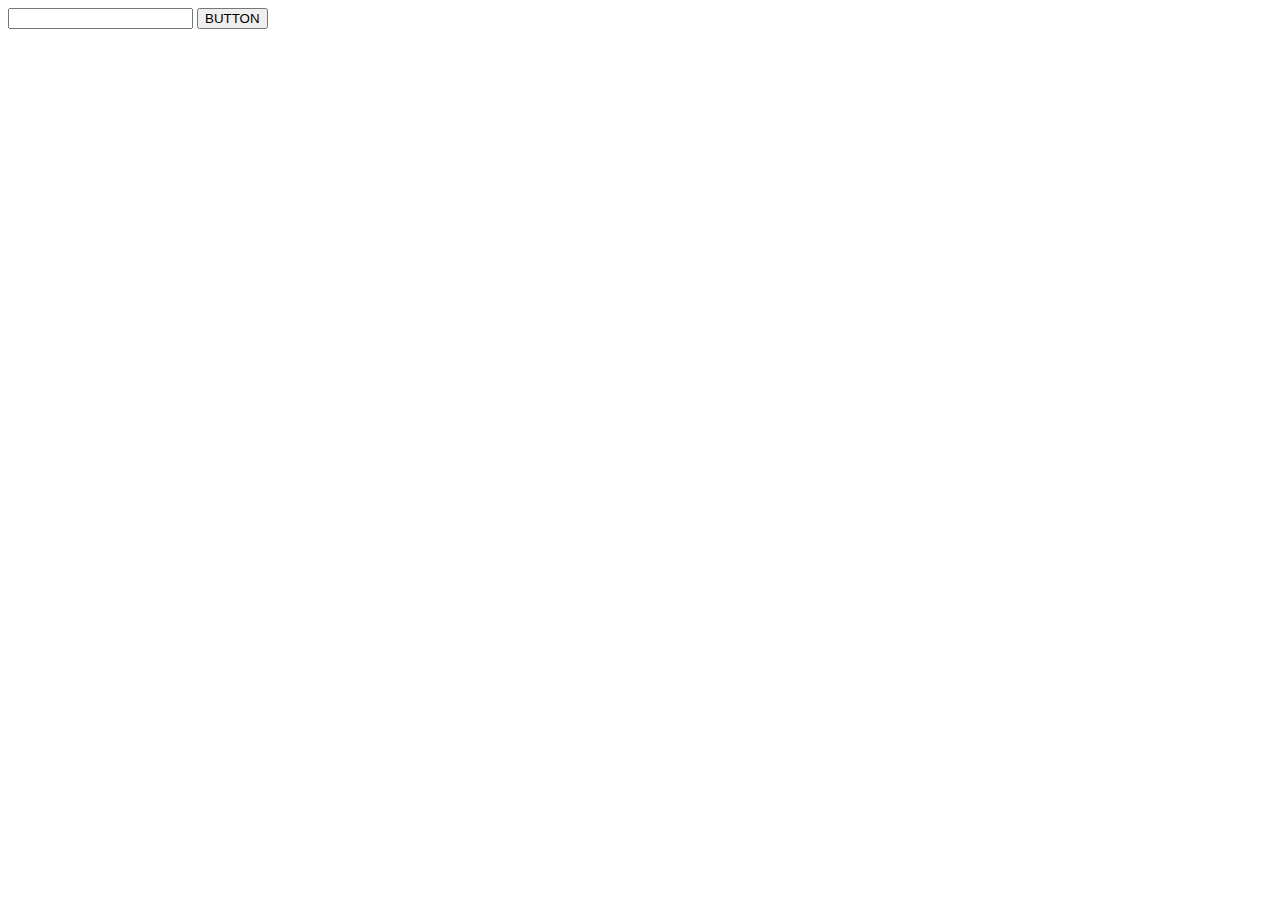
<file: Index.html>
<!DOCTYPE html>
<html lang="en">
<head>
    <meta charset="UTF-8">
    <title>Title</title>
</head>
<body>
    <div id="parent">
        <input type="text" id="text1"/>
        <button id="button1">BUTTON</button>
    </div>
    <script>
        console.log('Hello console! - line 13');

        const inputElement = document.getElementById('text1');
        const buttonElement = document.getElementById('button1');
        const parentElement = document.getElementById('parent');

        inputElement.addEventListener('input', function(e){
            console.log(`The value you entered is ${e.target.value}`);
        });
        buttonElement.addEventListener('click', function (e){
            console.log('You clicked on my button!')
            e.stopPropagation();
        });
        parentElement.addEventListener('click', function(e){
            console.log('You clicked on the parent containing div.')
        });
        buttonElement.addEventListener('mouseover', function(e){
            console.log('Your mouse is on the button')
        });
        buttonElement.addEventListener('mouseout', function(e){
            console.log('Your mouse is no longer on the button')
        });
        inputElement.addEventListener('focus', function(e){
            console.log('You focused on the input!')
        });
        inputElement.addEventListener('blur', function(e){
            console.log('You stopped focusing on the input!')
        });
        document.addEventListener('keydown', function(e){
            console.log(e);
        });
        document.addEventListener('keydown', function(e){
            console.log(`You just hit the ${e.key} key`)
        });
    </script>
</body>
</html>
</file>
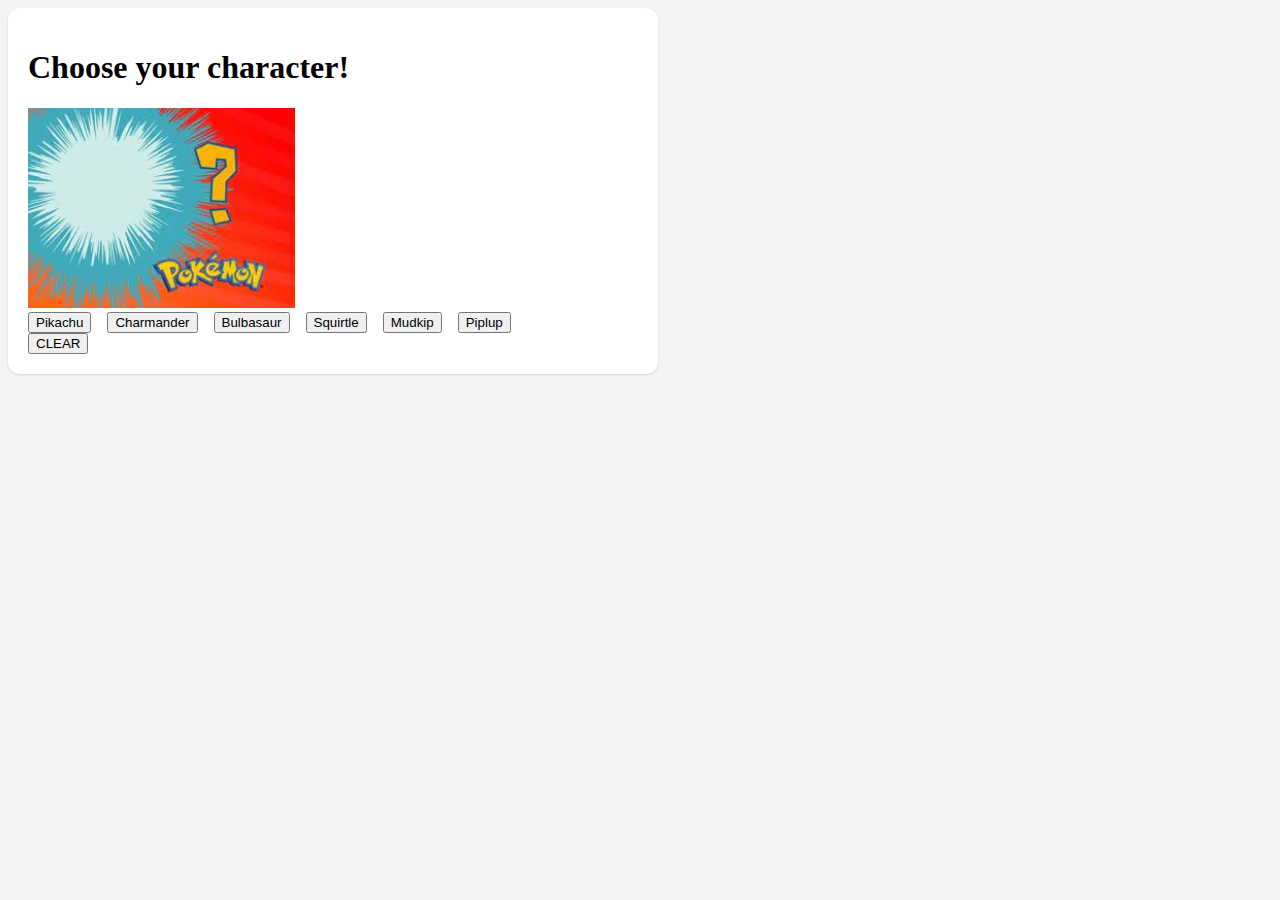
<file: Avatar Picker.html>
<!DOCTYPE html>
<html lang="en">
<head>
    <meta charset="UTF-8">
    <title>Title</title>
    <link rel="stylesheet" href="style.css">
</head>
<body>
<div class="container">
    <div class="content">
        <h1>Choose your character!</h1>
        <img src="[data-uri]" height=200>
        <div class="row">
            <button id="1">Pikachu</button>
            <button id="2">Charmander</button>
            <button id="3">Bulbasaur</button>
            <button id="4">Squirtle</button>
            <button id="5">Mudkip</button>
            <button id="6">Piplup</button>
        </div>
        <button id="clear">CLEAR</button>
    </div>
</div>
<script>
    const content = document.querySelector('.content');
    const pikachu = document.getElementById('1');
    const charmander = document.getElementById('2');
    const bulbasaur = document.getElementById('3');
    const squirtle = document.getElementById('4');
    const mudkip = document.getElementById('5');
    const piplup = document.getElementById('6');
    const image = document.querySelector('img')
    const clearButton = document.getElementById('clear');

    pikachu.addEventListener('click', function(e){
        image.src='https://upload.wikimedia.org/wikipedia/en/a/a6/Pok%C3%A9mon_Pikachu_art.png'
        });

    charmander.addEventListener('click', function(e){
        image.src='[data-uri]'
    });

    bulbasaur.addEventListener('click', function(e){
        image.src='[data-uri]'
    });

    squirtle.addEventListener('click', function(e){
        image.src='https://miro.medium.com/v2/resize:fit:302/1*KuSu6ZTyLAcRDwOsI9ZzZA.png'
    });

    mudkip.addEventListener('click', function(e){
        image.src='[data-uri]'
    });

    piplup.addEventListener('click', function(e){
        image.src='https://archives.bulbagarden.net/media/upload/thumb/b/ba/0393Piplup.png/250px-0393Piplup.png'
    });

    clearButton.addEventListener('click', function(e){
        image.src='[data-uri]'
    });
</script>
</body>
</html>
</file>
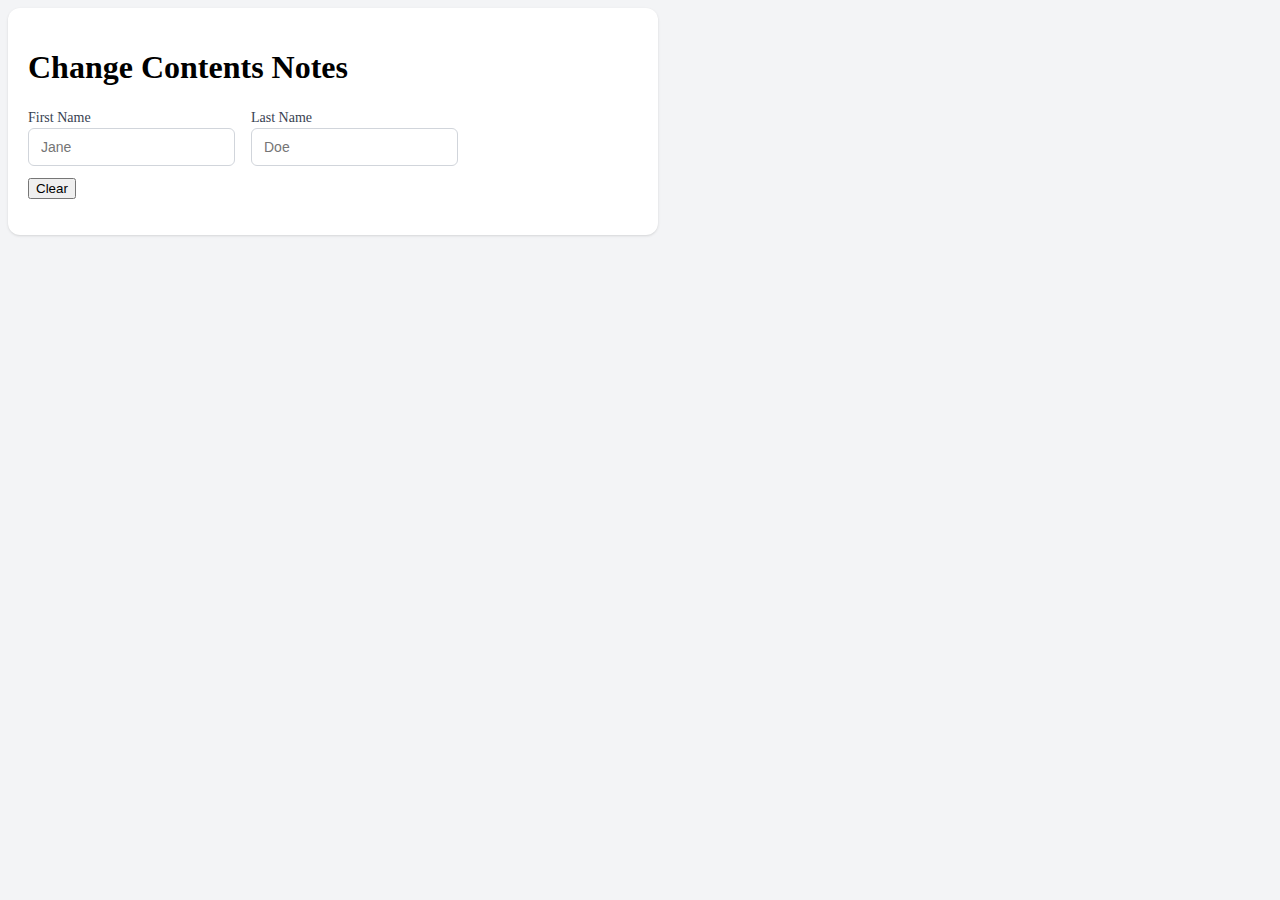
<file: changeContents.html>
<!DOCTYPE html>
<html lang="en">
<head>
    <meta charset="UTF-8">
    <link rel="stylesheet" href="style.css">
    <title>Change Contents of an Element Notes</title>
    <style>
        .hidden{
            display:none;
        }
    </style>
</head>
<body>
    <div class="container">
        <div class="content">
            <h1>Change Contents Notes</h1>
                <div class="row">
                    <div>
                        <label for="first">First Name</label>
                        <input type="text" id="first" name="first_name" placeholder="Jane">
                    </div>
                    <div>
                        <label for="last">Last Name</label>
                        <input type="text" id="last" name="last_name" placeholder="Doe">
                    </div>
                </div>
            <button name="clear">Clear</button>
            <p></p>
            <p class="hidden"></p>
        </div>
    </div>
<script>
    const clearButton = document.querySelector('[name="clear"]');
    const firstName = document.getElementById('first');
    const lastName = document.getElementById('last');
    const full = document.querySelector('p');


    firstName.addEventListener('change', function(e){
        let first = firstName.value;
        let last = lastName.value;
        let fullName = `Hello ${first} ${last}!`;
        if (fullName.length>1){
            full.classList.remove("hidden")
        } else{
            full.classList.add("hidden")
        }
        full.textContent = `Hello ${fullName}!`;
    });
    lastName.addEventListener('change', function(e){
        let first = firstName.value;
        let last = lastName.value;
        let fullName = `Hello ${first} ${last}!`;
        full.textContent = fullName;
    });
    clearButton.addEventListener('click', function(e){
        firstName.value = "";
        lastName.value = "";
        full.textContent = "";
    })
    function nameCreator(){
        let first = firstName.value;
        let last = lastName.value;
        let fullname = `${first} ${last}`;
        if (fullName.length>1){
            full.classList.remove("hidden")
        }else{
            full.classList.add("hidden")
        }
        full.textContent = `Hello ${fullName}!`;
    }
</script>
</body>
</html>
</file>
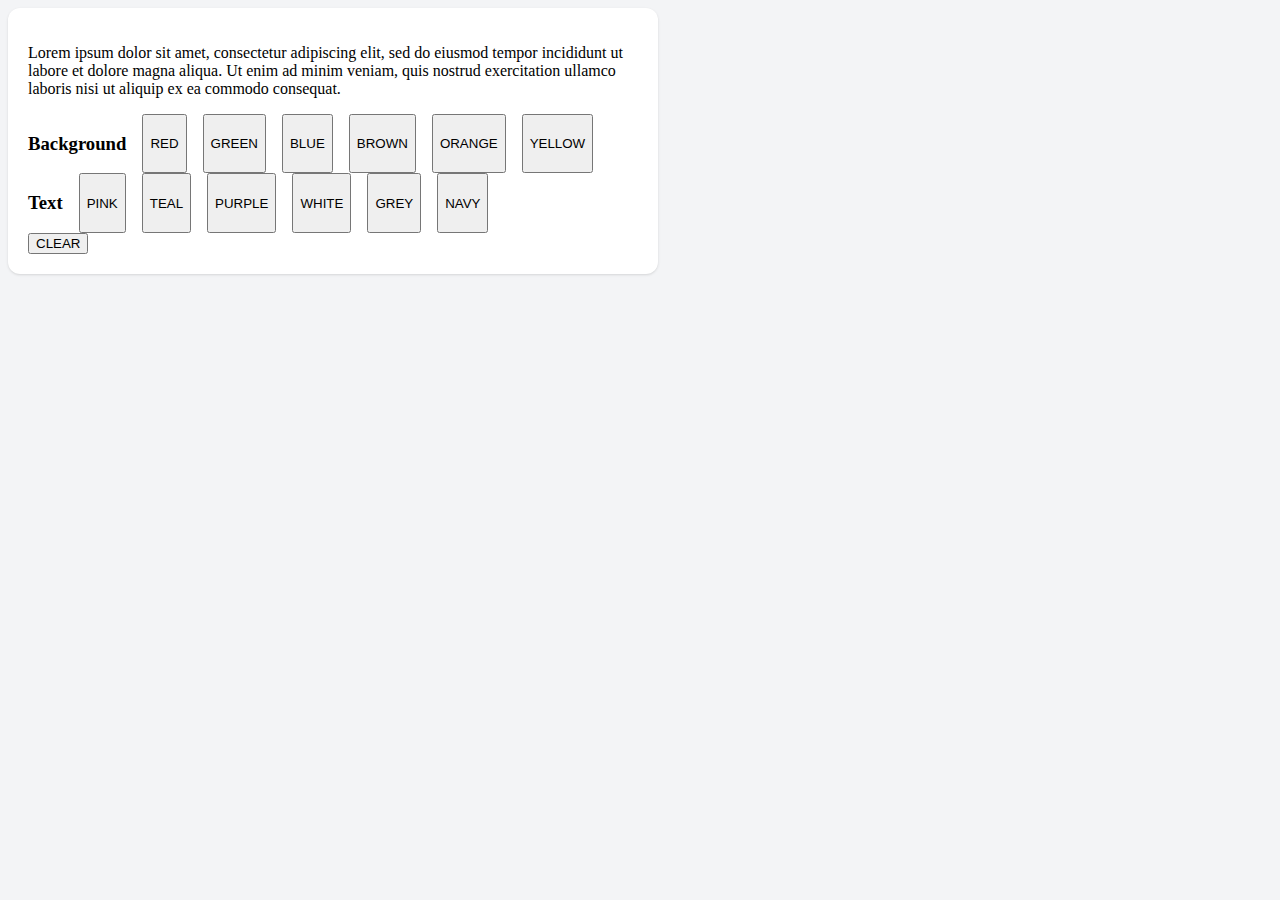
<file: colorPicker.html>
<!DOCTYPE html>
<html lang="en">
<head>
    <meta charset="UTF-8">
    <title>Title</title>
    <link rel="stylesheet" href="style.css">
    <style>
        .red{
            background-color:red;
        }
        .green{
            background-color:green;
        }
        .blue{
            background-color:blue;
        }
        .brown{
            background-color:saddlebrown;
        }
        .orange{
            background-color:darkorange;
        }
        .yellow{
            background-color:yellow;
        }
        .pink{
            color:pink;
        }
        .teal{
            color:teal;
        }
        .purple{
            color:#5906b8;
        }
        .white{
            color:white;
        }
        .grey{
            color:darkgrey;
        }
        .navy{
            color:navy;
        }
    </style>
</head>
<body>
<div class="container">
    <div class="content">
        <p> Lorem ipsum dolor sit amet, consectetur adipiscing elit,
            sed do eiusmod tempor incididunt ut labore et dolore magna
            aliqua. Ut enim ad minim veniam, quis nostrud exercitation
            ullamco laboris nisi ut aliquip ex ea commodo consequat. </p>
        <div class="row">
            <h3>Background</h3>
            <button id="1">RED</button>
            <button id="2">GREEN</button>
            <button id="3">BLUE</button>
            <button id="7">BROWN</button>
            <button id="9">ORANGE</button>
            <button id="11">YELLOW</button>
        </div>
        <div class="row">
            <h3>Text</h3>
            <button id="4">PINK</button>
            <button id="5">TEAL</button>
            <button id="6">PURPLE</button>
            <button id="8">WHITE</button>
            <button id="10">GREY</button>
            <button id="12">NAVY</button>
        </div>
        <button id="clear">CLEAR</button>
    </div>
</div>
<script>
    const content = document.querySelector('.content');
    const red = document.getElementById('1');
    const green = document.getElementById('2');
    const blue = document.getElementById('3');
    const brown = document.getElementById('7');
    const orange = document.getElementById('9');
    const yellow = document.getElementById('11');

    const pink = document.getElementById('4');
    const teal = document.getElementById('5');
    const purple = document.getElementById('6');
    const white = document.getElementById('8');
    const grey = document.getElementById('10');
    const navy = document.getElementById('12');

    const clearButton = document.getElementById('clear');

    red.addEventListener('click', function(e){
        removeBGColor();
        content.classList.add('red');
    });

    green.addEventListener('click', function(e){
        removeBGColor();
       content.classList.add('green');
    });

    blue.addEventListener('click', function(e){
        removeBGColor();
        content.classList.add('blue');
    });

    brown.addEventListener('click', function(e){
        removeBGColor();
        content.classList.add('brown');
    });

    orange.addEventListener('click', function(e){
        removeBGColor();
        content.classList.add('orange');
    });

    yellow.addEventListener('click', function(e){
        removeBGColor();
        content.classList.add('yellow');
    })

    pink.addEventListener('click', function(e){
        removeTextColor();
        content.classList.add('pink');
    });

    teal.addEventListener('click', function(e){
        removeTextColor();
        content.classList.add('teal');
    });

    purple.addEventListener('click', function(e){
        removeTextColor();
        content.classList.add('purple');
    });

    white.addEventListener('click', function(e){
        removeTextColor();
        content.classList.add('white');
    });

    grey.addEventListener('click', function(e){
        removeTextColor();
        content.classList.add('grey');
    });

    navy.addEventListener('click', function(e){
        removeTextColor();
        content.classList.add('navy');
    });

    clearButton.addEventListener('click', function(e){
        removeTextColor();
        removeBGColor();
    });
    function removeBGColor(){
        content.classList.remove('red');
        content.classList.remove('green');
        content.classList.remove('blue');
        content.classList.remove('brown');
        content.classList.remove('orange');
        content.classList.remove('yellow');
    }

    function removeTextColor(){
        content.classList.remove('pink');
        content.classList.remove('teal')
        content.classList.remove('purple');
        content.classList.remove('white');
        content.classList.remove('grey');
        content.classList.remove('navy');
    }
</script>
</body>
</html>
</file>
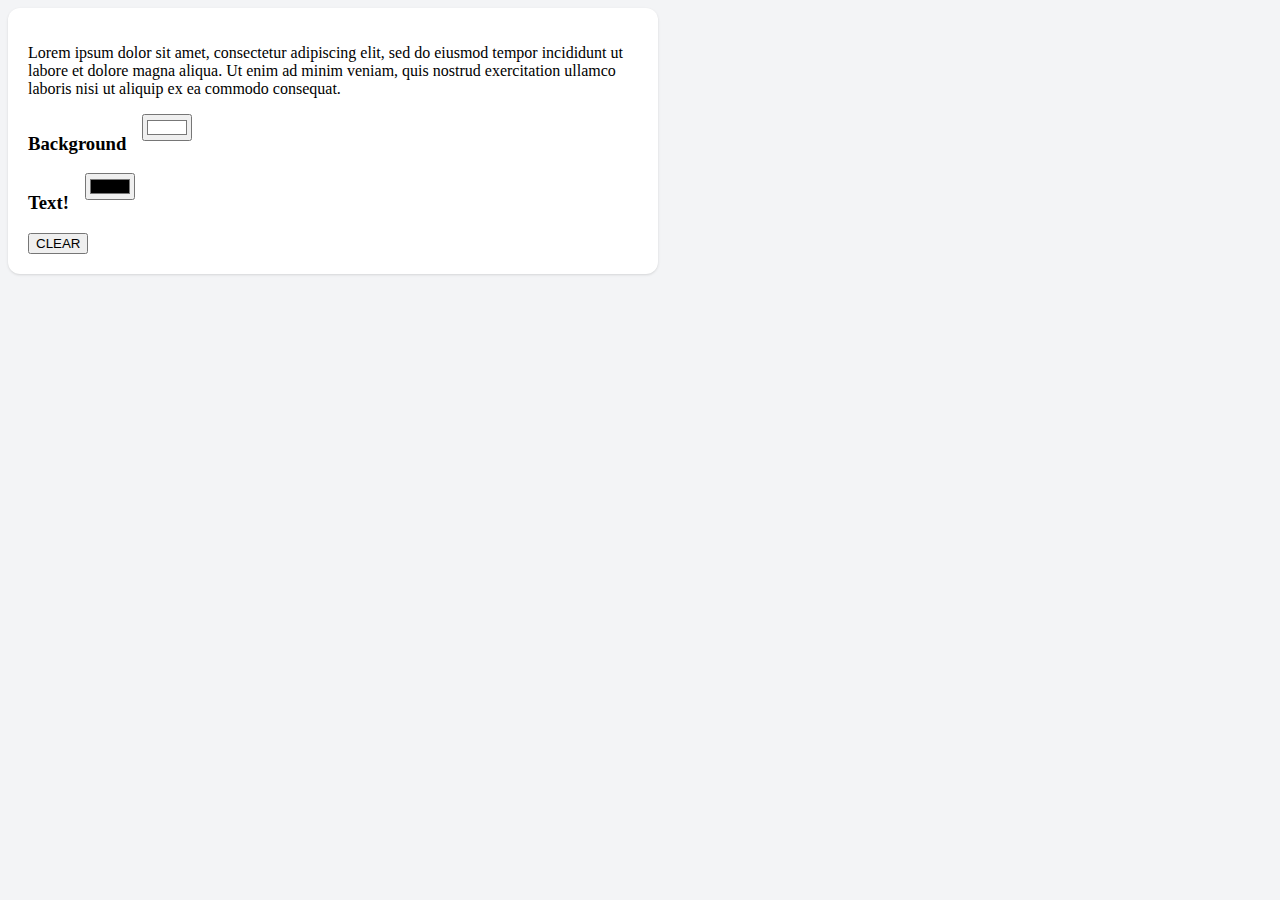
<file: colorPicker2.html>
<!DOCTYPE html>
<html lang="en">
<head>
    <meta charset="UTF-8">
    <title>Updated Color Picker</title>
  <link rel="stylesheet" href="style.css">
</head>
<body>
  <div class="container">
    <div class="content">
      <p> Lorem ipsum dolor sit amet, consectetur adipiscing elit, sed do eiusmod
        tempor incididunt ut labore et dolore magna aliqua. Ut enim ad minim veniam,
        quis nostrud exercitation ullamco laboris nisi ut aliquip ex ea commodo
        consequat.</p>
      <div class="row">
        <h3>Background</h3>
        <input type="color" id="bg" value="#FFFFFF">
      </div>
      <div class="row">
        <h3>Text!</h3>
        <input type="color" id="txt">
      </div>
      <button id="clear">CLEAR</button>
    </div>
  </div>
<script>
  const content = document.querySelector('.content');
  const bg = document.getElementById('bg');
  const txt = document.getElementById('txt');
  const clear = document.getElementById('clear');

  bg.addEventListener('change', function(e){
    content.style.backgroundColor = e.target.value;
  });

  txt.addEventListener('change', function(e){
    content.style.color=e.target.value;
  });

  clear.addEventListener('click', function(e){
    content.style.backgroundColor = 'white';
    bg.value = '#FFFFFF'
    content.style.color = 'black';
    txt.value = '#000000'
  });

</script>
</body>
</html>
</file>
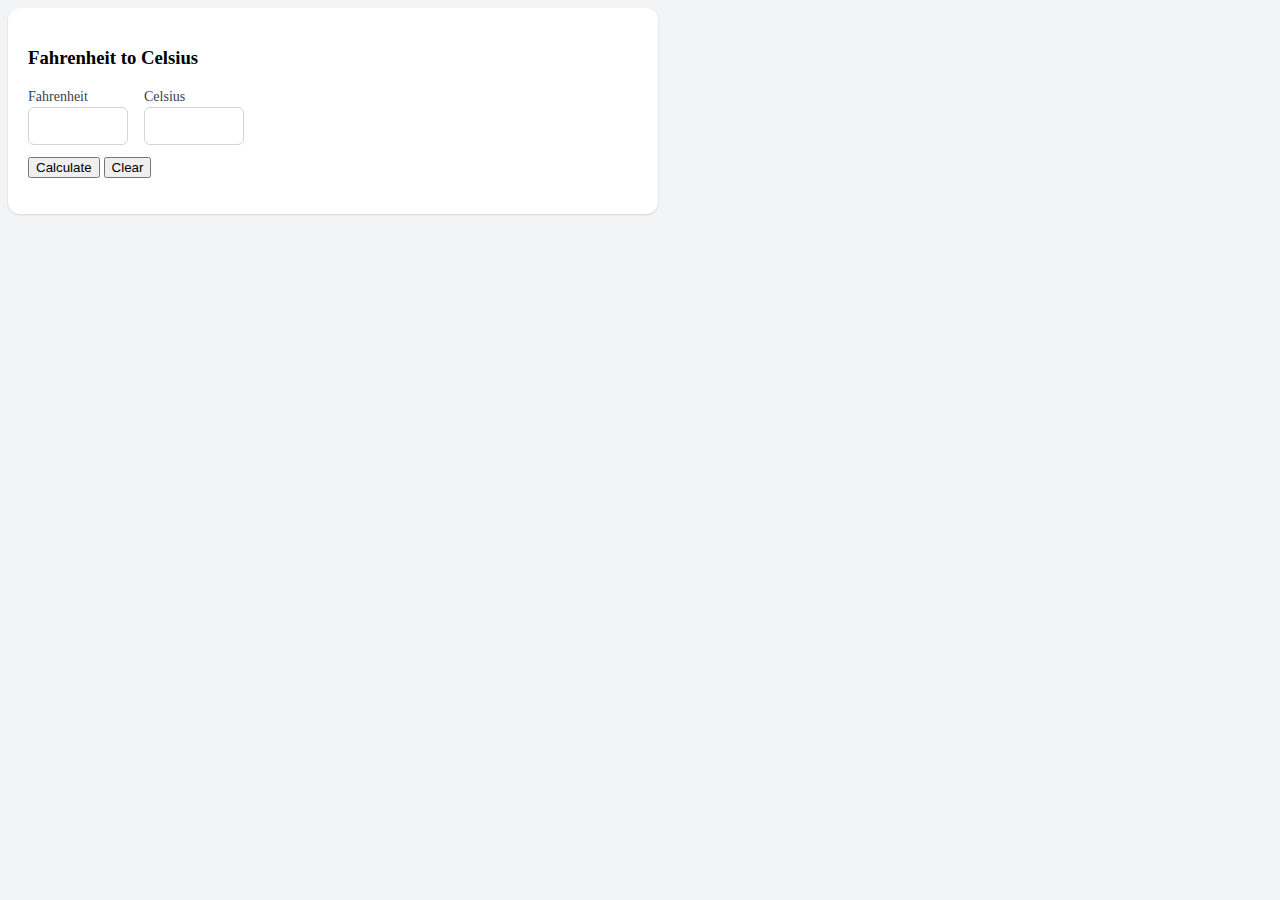
<file: homework.html>
<!DOCTYPE html>
<html lang="en">
<head>
    <meta charset="UTF-8">
    <title>Fahrenheit to Celsius</title>
  <link rel="stylesheet" href="style.css">
  <style>
    .hidden{
      display:none;
    }
  </style>
</head>
<body>
<div class="container">
  <div class="content">
    <h3>Fahrenheit to Celsius</h3>
    <div class="row">
      <div>
        <label for="Fahrenheit">Fahrenheit</label>
        <input type="text" id="Fahrenheit" name="Fahrenheit" style="width:100px;">
      </div>
      <div>
        <label for="celsius">Celsius</label>
        <input type="text" id="celsius" name="celsius" style="width:100px;">
      </div>
    </div>
    <button id="calc">Calculate</button>
    <button id="clear">Clear</button>
    <p></p>
  </div>
</div>
<script>
  const fahrenheit = document.getElementById('Fahrenheit');
  const celsius = document.getElementById('celsius');
  const ans = document.querySelector('p');
  const calculateButton = document.getElementById('calc');
  const clearButton = document.getElementById('clear');

  function checkIsValid(num){
    if (isNaN(num)){
      return false
    }
    if (num <= 0){
      return true
    }
    return true
  }
  celsius.addEventListener('change', function(e){
    let fahrenheitNum = +fahrenheit.value;
    let celsiusNum = +celsius.value;
    ans.classList.remove("hidden");
    if (!checkIsValid(fahrenheitNum) || !checkIsValid(celsiusNum)){
      ans.textContent = 'Invalid Inputs';
      return;
    } else{
      fahrenheit.value = (String) ((celsiusNum  * (9/5)) + 32);
    }
  })
  fahrenheit.addEventListener('change', function(e){
    let fahrenheitNum = +fahrenheit.value;
    let celsiusNum = +celsius.value;
    ans.classList.remove("hidden");
    if (!checkIsValid(fahrenheitNum) || !checkIsValid(celsiusNum)){
      ans.textContent = 'Invalid Inputs';
      return;
    } else{
      celsius.value = (String) ((fahrenheitNum  - 32) * (5/9));
    }
  })
  clearButton.addEventListener('click', function(e){
    fahrenheit.value = " ";
    celsius.value = " ";
    ans.textContent = "";
    ans.classList.add("hidden");
  })
</script>
</body>

</html>
</file>
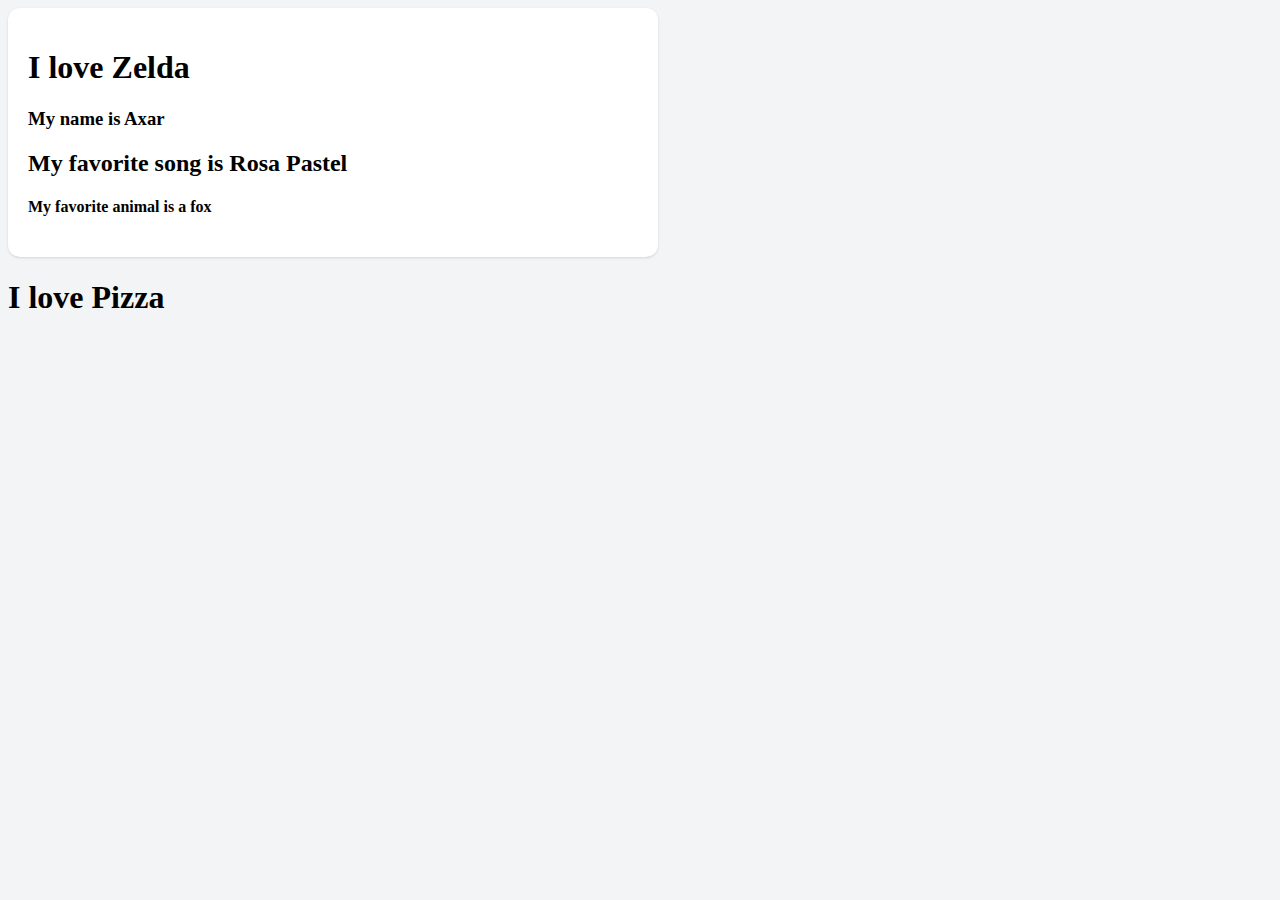
<file: insertPractice.html>
<!DOCTYPE html>
<html lang="en">
<head>
    <meta charset="UTF-8">
    <title>Title</title>
    <link rel="stylesheet" href="style.css">
</head>
<body>
<div class="container">
    <div class="content">
      <h3>What Is This?</h3>
      <h4>I don't want this</h4>
    </div>
</div>
<script>
  const content = document.querySelector('.content');
  //Replace contents of a html tag using innerHTML
  content.innerHTML = '<h1 class="gone">I love Lethal Company</h1><h4>I really love music</h4>';

  // add a new element in addition to existing elements
  const zelda = document.createElement('h1');
  zelda.innerHTML = 'I love Zelda';
  content.appendChild(zelda);

  //put this at the top in addition to existing elements
  const food = document.createElement('h1');
  food.innerHTML = 'I love Pizza';
  content.insertAdjacentElement('afterend', food);

  //to remove an element
  const unwantedElement = document.querySelector('h4');
  unwantedElement.remove();

  const name = document.createElement('h3');
  name.innerHTML = 'My name is Axar';
  content.appendChild(name);

  const song = document.createElement('h2')
  song.innerHTML = 'My favorite song is Rosa Pastel';
  content.appendChild(song);

  const animal = document.createElement('h4');
  animal.innerHTML = 'My favorite animal is a fox';
  content.appendChild(animal);
  const unwantedElement2 = document.querySelector('.gone');
  unwantedElement2.remove();
</script>
</body>
</html>
</file>
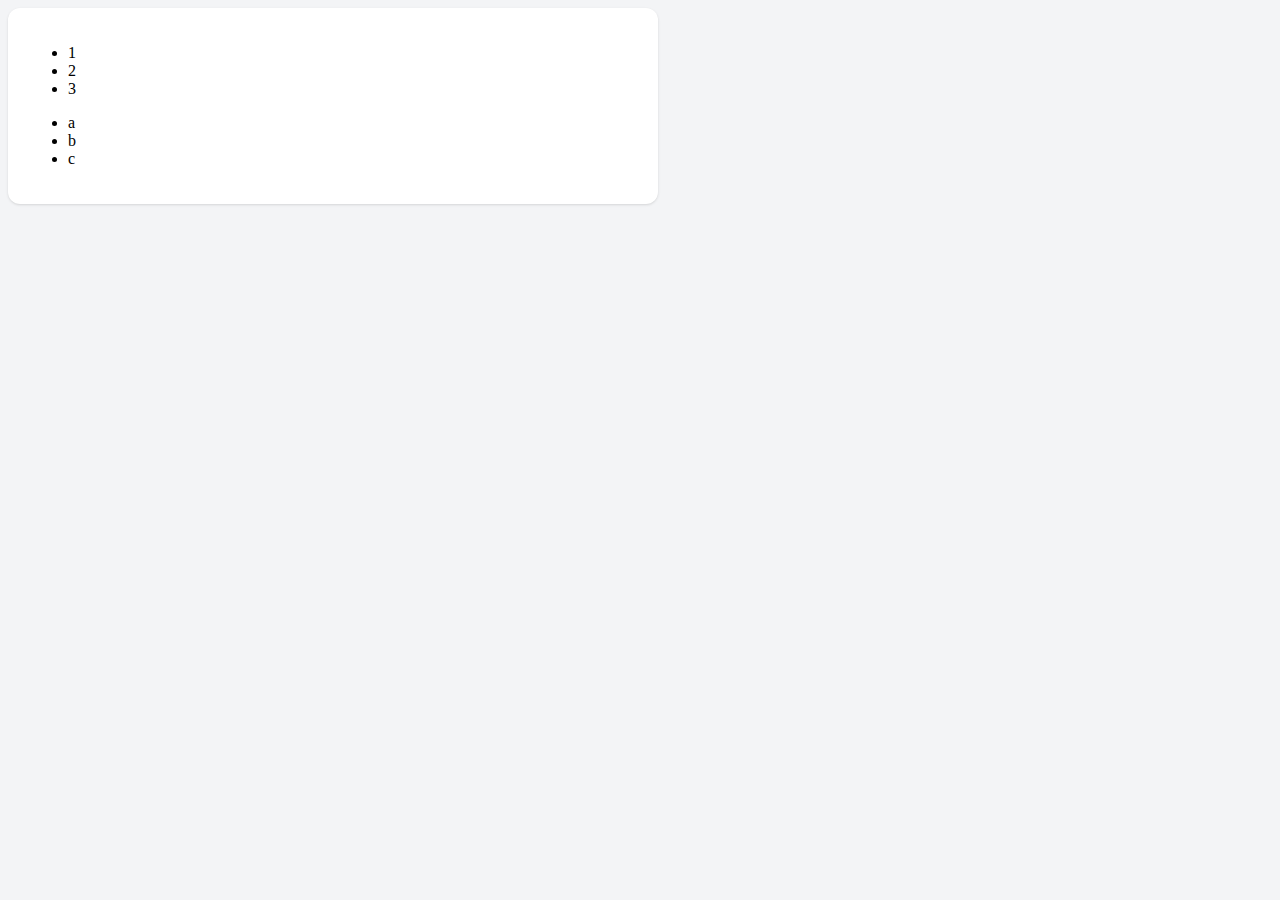
<file: traversalsinside.html>
<!DOCTYPE html>
<html lang="en">
<head>
    <meta charset="UTF-8">
    <title>Title</title>
  <link rel="stylesheet" href="style.css">
</head>
<body>
<div class="container">
    <div class="content">
        <ul id="first">
            <li>1</li>
            <li>2</li>
            <li>3</li>
        </ul>
        <ul id="second">
            <li>a</li>
            <li>b</li>
            <li>c</li>
        </ul>
    </div>
</div>
<script>
    const firstList = document.getElementById('first');
    const secondList = document.getElementById('second');

    //Drill down one
    //creates a nodeList. Not an array, but very similar
    console.log(firstList.children);

    //Prints out each item inside the ul
    for (let i=0; i<firstList.children.length; i++){
        console.log(firstList.children[i].textContent);
    }

    //Prints out each item inside the ul
    for (let i=0; i<secondList.children.length; i++){
        console.log(secondList.children[i].textContent);
    }

    //Go up one
    console.log(firstList.parentElement);

    //Give me the next element on the same level
    console.log(firstList.nextElementSibling);

    //replace secondList with firstList.nextElementSibling, as they are the same thing
    for (let i=0; i<firstList.nextElementSibling.children.length; i++){
        console.log(firstList.nextElementSibling.children[i].textContent);
    }

    //Give me the previous element on the same level
    console.log(secondList.previousElementSibling);

    //Print all the children elements of the previous element on the same as secondList
    for (let i=0; i<secondList.previousElementSibling.children.length; i++){
        console.log(secondList.previousElementSibling.children[i].textContent);
    }

    //reach for a non-existent sibling
    console.log(firstList.previousElementSibling);

</script>
</body>
</html>
</file>
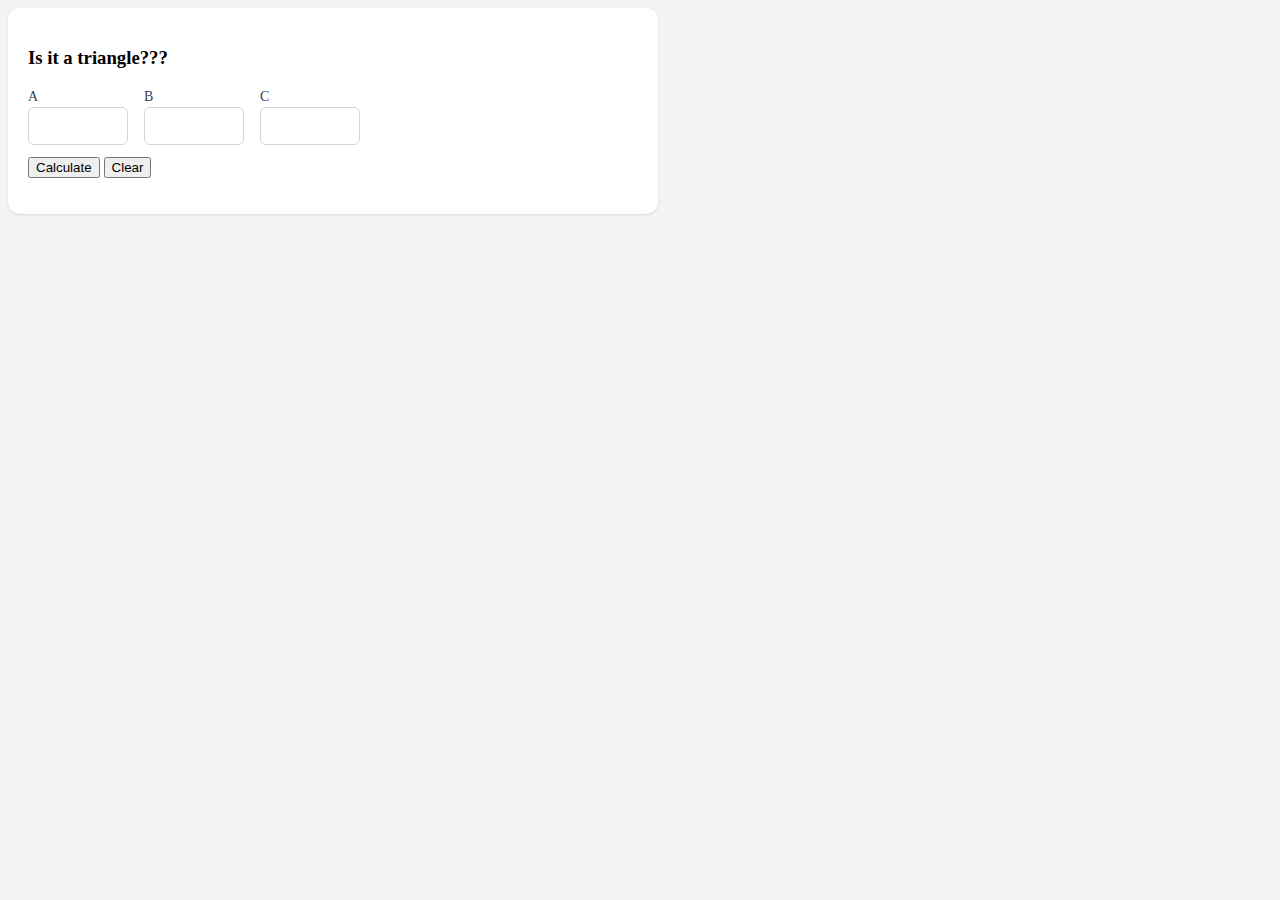
<file: triangleOrNot.html>
<!DOCTYPE html>
<html lang="en">
<head>
    <meta charset="UTF-8">
    <title>Triangle?</title>
  <link rel="stylesheet" href="style.css">
  <style>
    .hidden{
      display:none;
    }
  </style>
</head>
<body>
<div class="container">
  <div class="content">
    <h3>Is it a triangle???</h3>
    <div class="row">
      <div>
        <label for="a">A</label>
        <input type="text" id="a" name="a" style="width:100px;">
      </div>
      <div>
        <label for="b">B</label>
        <input type="text" id="b" name="b" style="width:100px;">
      </div>
      <div>
        <label for="c">C</label>
        <input type="text" id="c" name="c" style="width:100px;">
      </div>
    </div>
    <button id="calc">Calculate</button>
    <button id="clear">Clear</button>
    <p></p>
  </div>
</div>
<script>
  const a = document.getElementById('a');
  const b = document.getElementById('b');
  const c = document.getElementById('c');
  const ans = document.querySelector('p');
  const calculateButton = document.getElementById('calc');
  const clearButton = document.getElementById('clear');
  function checkIsTri(num1, num2, num3) {
    let sideAB = (num1 + num2) > num3;
    let sideAC = (num1 + num3) > num2;
    let sideBC = (num2 + num3) > num1;

    if (sideAB && sideAC && sideBC) {
      return true;
    }
    return false;
  }
  function checkIsValid(num){
    if (isNaN(num)){
      return false
    }
    if (num <= 0){
      return false
    }
    return true
  }
  calculateButton.addEventListener('click', function(e){
    let sideA = +a.value;
    let sideB = +b.value;
    let sideC = +c.value;
    ans.classList.remove("hidden");
    if (!checkIsValid(sideA) || !checkIsValid(sideB) || !checkIsValid(sideC)){
      ans.textContent = 'Invalid Inputs';
      return;
    }

    if (checkIsTri(sideA, sideB, sideC)){
      ans.textContent = 'Yes, this makes a valid triangle'
      return;
    }
    ans.textContent = 'Inputs do NOT create a valid triangle'
  })
  clearButton.addEventListener('click', function(e){
    a.value = " ";
    b.value = " ";
    c.value = " ";
    ans.textContent = "";
    ans.classList.add("hidden");
  })
</script>
</body>
</html>
</file>
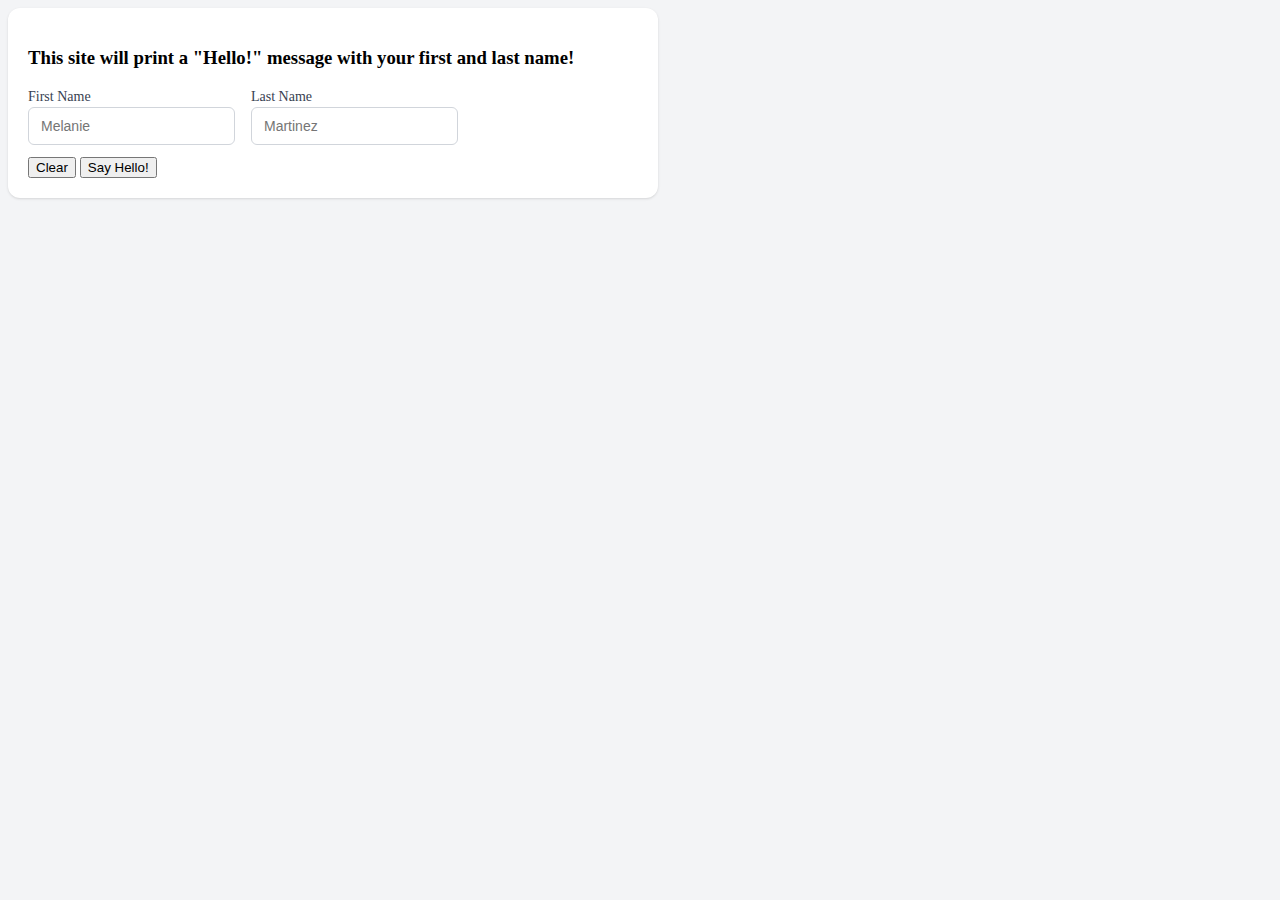
<file: yourTurn.html>
<!DOCTYPE html>
<html lang="en">
<head>
    <meta charset="UTF-8">
    <title>Hello Message</title>
    <link rel="stylesheet" href="style.css">
</head>
<body>
<div class="container">
    <div class="content">
        <h3>This site will print a "Hello!" message with your first and last name!</h3>
        <div class="row">
            <div>
                <label for="first">First Name</label>
                <input type="text" id="first" name="first_name" placeholder="Melanie">
            </div>
            <div>
                <label for="last">Last Name</label>
                <input type="text" id="last" name="last_name" placeholder="Martinez">
            </div>
        </div>
        <button name="clear">Clear</button>
        <button id="specialButton" name="hello">Say Hello!</button>
        <div id="names"></div>
    </div>
</div>
<script>
    const clearButton = document.querySelector('[name="clear"]');
    const firstName = document.getElementById('first');
    const lastName = document.getElementById('last');
    const full = document.getElementById('names');
    const helloButton = document.getElementById('specialButton');

    clearButton.addEventListener('click', function(e){
        firstName.value = " ";
        lastName.value = " ";
        full.textContent = " ";
    })

    helloButton.addEventListener('click', helloMessage)

    function helloMessage(){
        let first = firstName.value;
        let last = lastName.value;
        let fullName = `Hello ${first} ${last}!`;
        const ele = document.createElement('h4');
        ele.innerHTML = fullName;
        firstName.value = " ";
        lastName.value = " ";
        full.insertAdjacentElement('afterbegin', ele);
    }

</script>
</body>
</html>
</file>
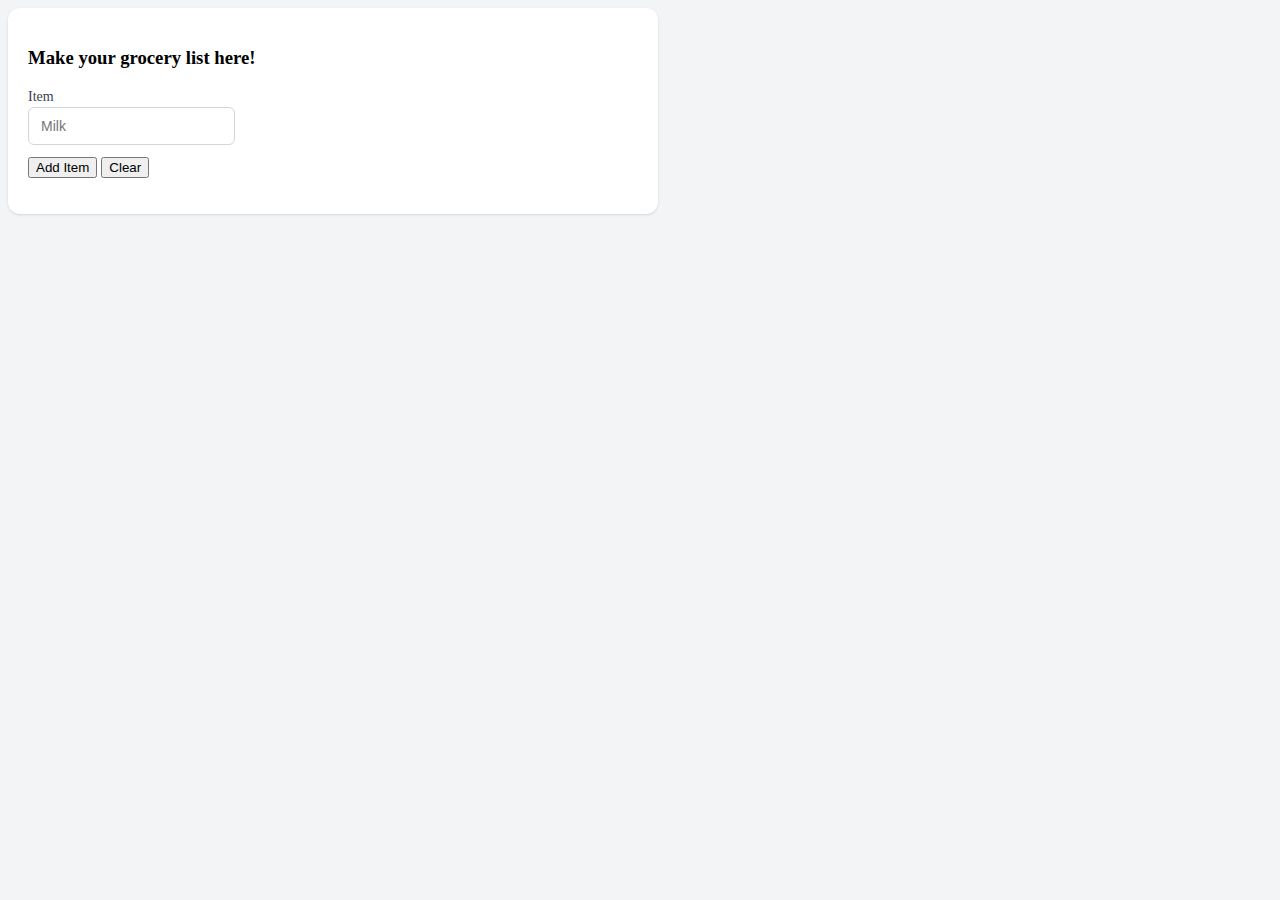
<file: yourTurn2.html>
<!DOCTYPE html>
<html lang="en">
<head>
    <meta charset="UTF-8">
    <title>Grocery List</title>
    <link rel="stylesheet" href="style.css">
</head>
<body>
<div class="container">
    <div class="content">
        <h3>Make your grocery list here!</h3>
        <div class="row">
            <div>
                <label for="item">Item</label>
                <input type="text" id="item" name="Item" placeholder="Milk">
            </div>
        </div>
        <button id="specialButton" name="hello">Add Item</button>
        <button id="clear" name="clear">Clear</button>
        <ul></ul>
    </div>
</div>
<script>
    const itemButton = document.getElementById('specialButton');
    const myList = document.querySelector('ul');
    const collectData = document.getElementById('item');
    const clearButton = document.getElementById('clear');

    itemButton.addEventListener('click', addItem)

    clearButton.addEventListener('click', function(e){
        collectData.value = " ";
        myList.value = " ";
        myList.innerHTML = "";
    })

    function addItem(){
        let itemName = collectData.value;
        let newItem = document.createElement('li');
        newItem.addEventListener('click', function (){
            newItem.remove();
        });
        newItem.innerText = itemName;
        myList.insertAdjacentElement('afterbegin', newItem);
        collectData.value = " ";
    }

</script>
</body>
</html>
</file>
<file: style.css>
*{
    box-sizing: border-box;
}
body{
    background: #f3f4f6;
}

label {
    display: block;
    line-height: 1.25rem;
    font-weight: 500;
    font-size: 14px;
    color: #374151;
}

input[type="text"], textarea, select{
    font-size: .875rem;
    line-height: 1.25rem;
    border: 1px solid #d1d5db;
    border-radius: 6px;
    padding: 8px 12px;
    margin-bottom: 12px;
    color: #374151;
}
fieldset{
    border: 1px solid #d1d5db;
    border-radius: 6px;
    width: fit-content;
    margin-bottom: 16px;
    padding: 12px;
}

fieldset legend{
    font-size: 14px;
    color: #374151;
}

input[type="checkbox"]{
    display: inline-block;
}

input[type="checkbox"] ~ label, input[type="radio"] ~ label {
    display: inline;
}

section{
    margin-bottom: 16px;
}

section header{
    margin-bottom: 8px;
}

.row {
    display: flex;
    gap: 16px;
}


.container{
    max-width: 1300px;
    margin: 0 auto;
}

.content{
    box-shadow: 0 1px 3px 0 rgba(0, 0, 0, 0.1), 0 1px 2px -1px rgba(0, 0, 0, 0.1);
    background: white;
    padding: 20px;
    border-radius: 12px;
    width: 650px;
}
.center{
    display: flex;
    justify-content: center;
    align-items: center;
}
</file>
